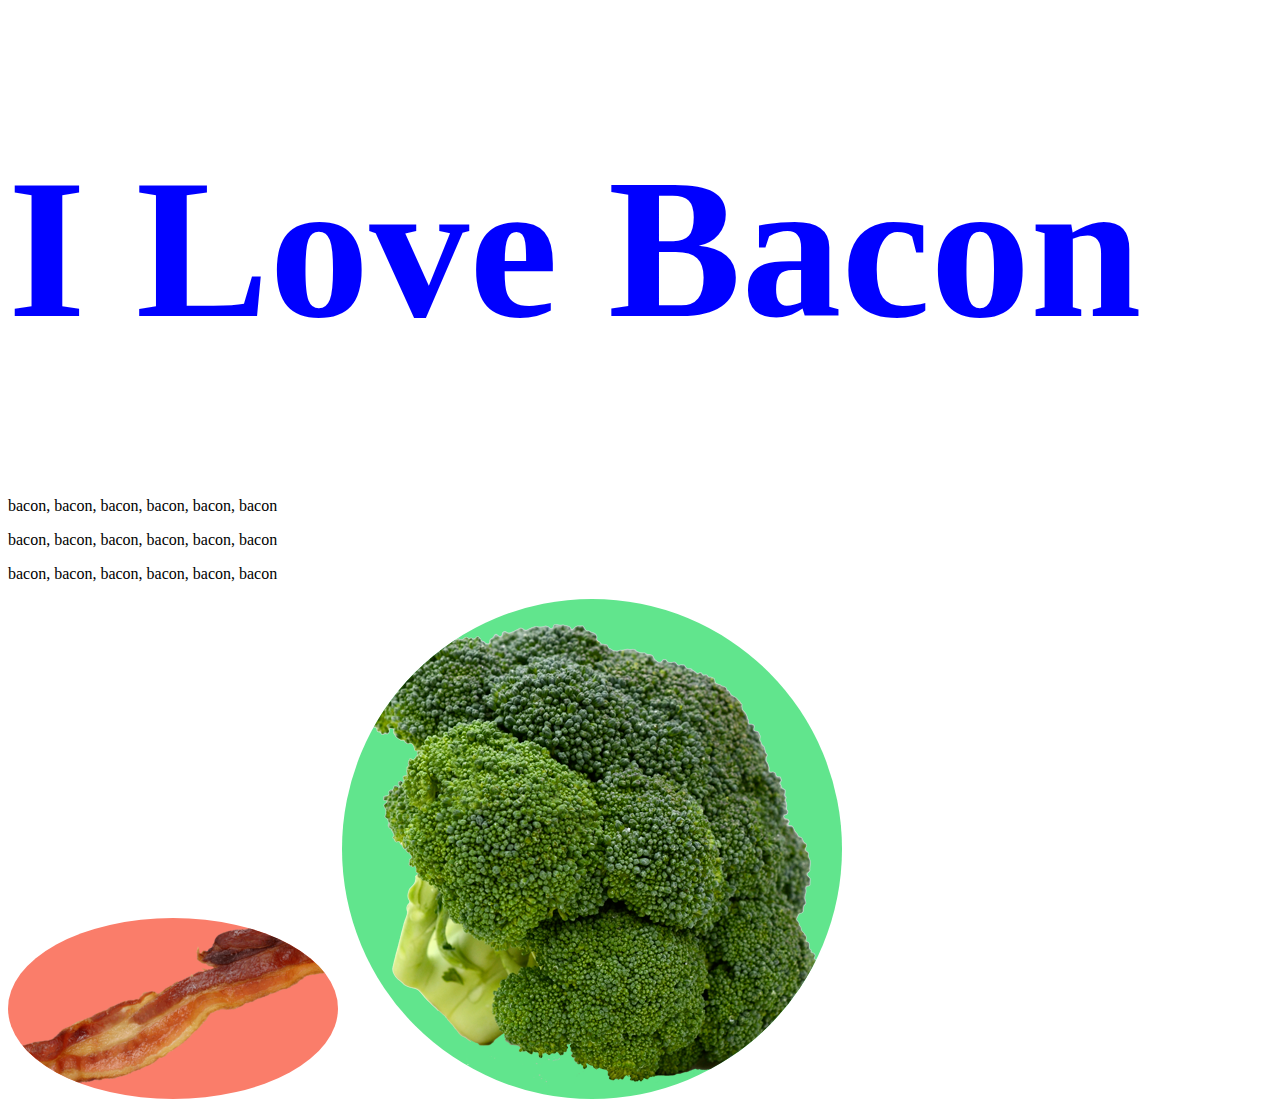
<file: Week 2/index.html>
<!DOCTYPE html>
<html>

<head>
  <meta charset="utf-8">
  <title>Bacon Fansite</title>
  <link rel="stylesheet" href="styles.css">
</head>

<body>
  <h1 id="heading">I Love Bacon</h1>
  <p>bacon, bacon, bacon, bacon, bacon, bacon</p>
  <p>bacon, bacon, bacon, bacon, bacon, bacon</p>
  <p>bacon, bacon, bacon, bacon, bacon, bacon</p>
  <img class = "bacon circular" src="bacon.png" alt="bacon-img">
  <img class = "broccoli circular" src="broccoli.png" alt="broccoli-img">

</html>
</file>
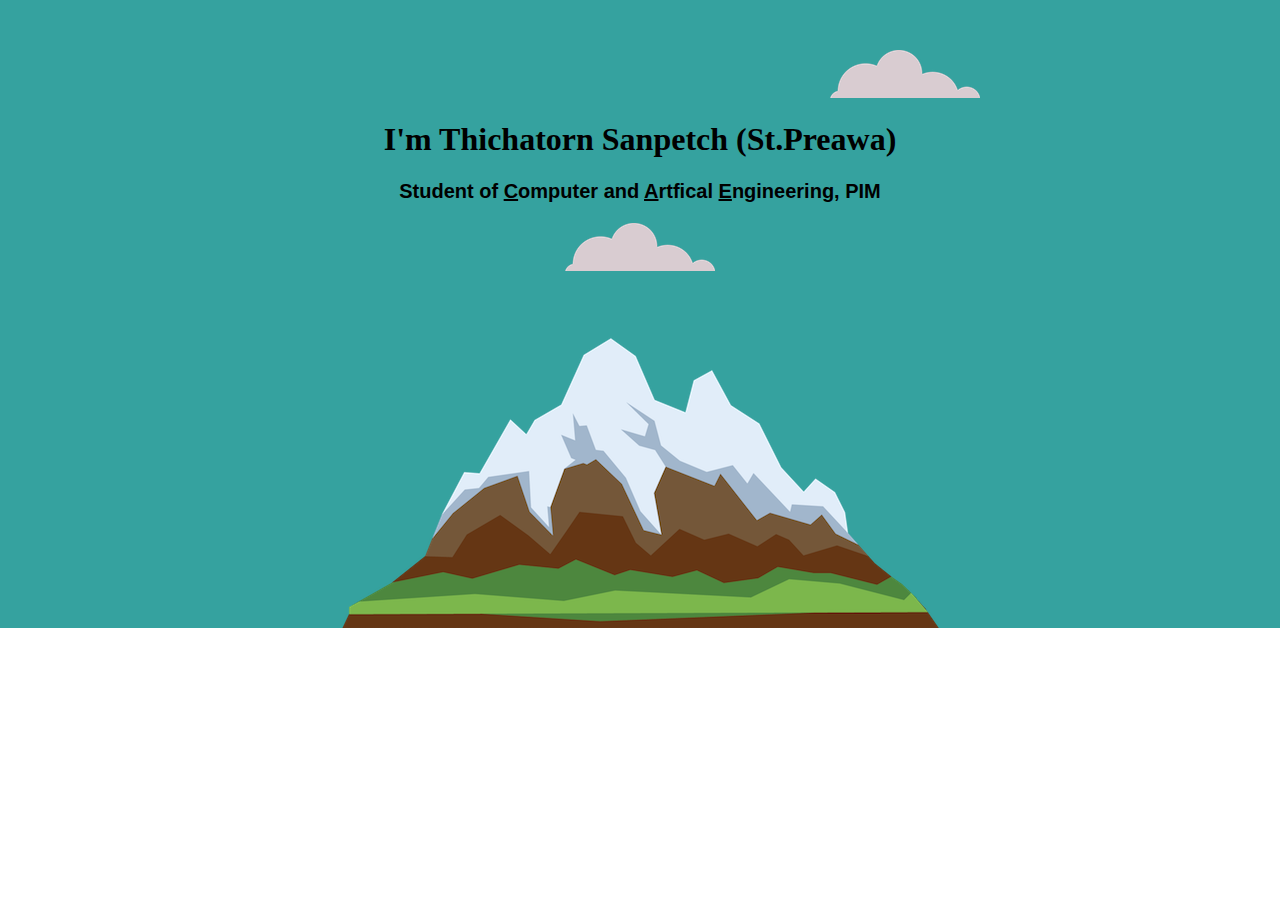
<file: Week 3/index.html>
<!DOCTYPE html>
<html lang="en">
<head>
    <meta charset="UTF-8">
    <meta name="viewport" content="width=device-width, initial-scale=1.0">
    <title>Document</title>
    <link rel="stylesheet" href="style.css">
</head>
<body>
    <div class = "top-container">
        <img class = "top-cloud" src="cloud.png" alt="grey cloud 1">
        <h1>I'm Thichatorn Sanpetch (St.Preawa)</h1>
        <h3>Student of <u>C</u>omputer and <u>A</u>rtfical <u>E</u>ngineering, PIM</h3>
        <img class = "botttom-cloud" src="cloud.png" alt="grey cloud 2">
        <img src="mountain.png" alt="mountain">
    </div>    
    
</body>
</html>
</file>
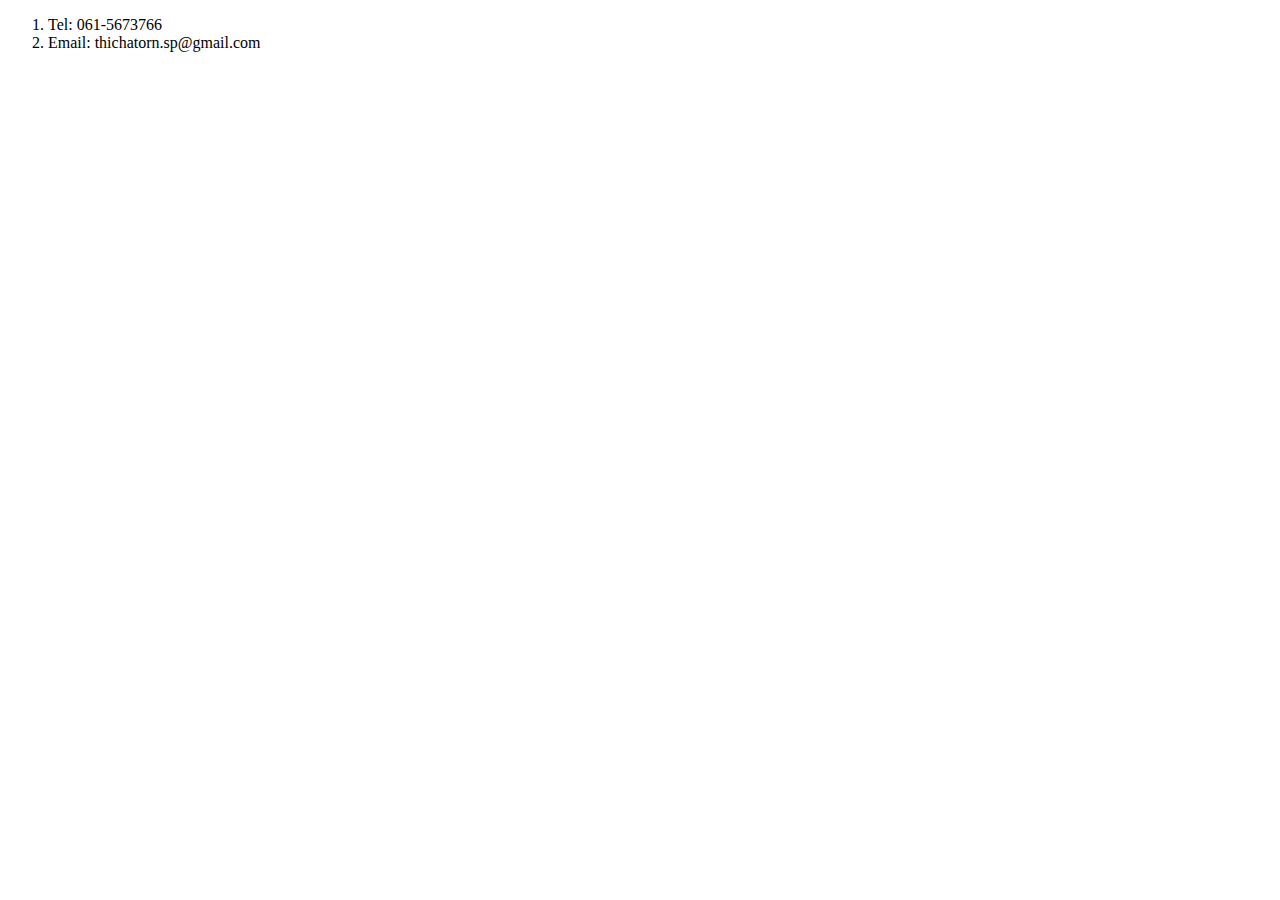
<file: contact.html>
<!DOCTYPE html>
<html lang="en">
<head>
    <meta charset="UTF-8">
    <meta name="viewport" content="width=device-width, initial-scale=1.0">
    <title>Document</title>
</head>
<body>
    <ol>
        <li>Tel: 061-5673766</li>
        <li>Email: thichatorn.sp@gmail.com</li>
    </ol>
</body>
</html>
</file>
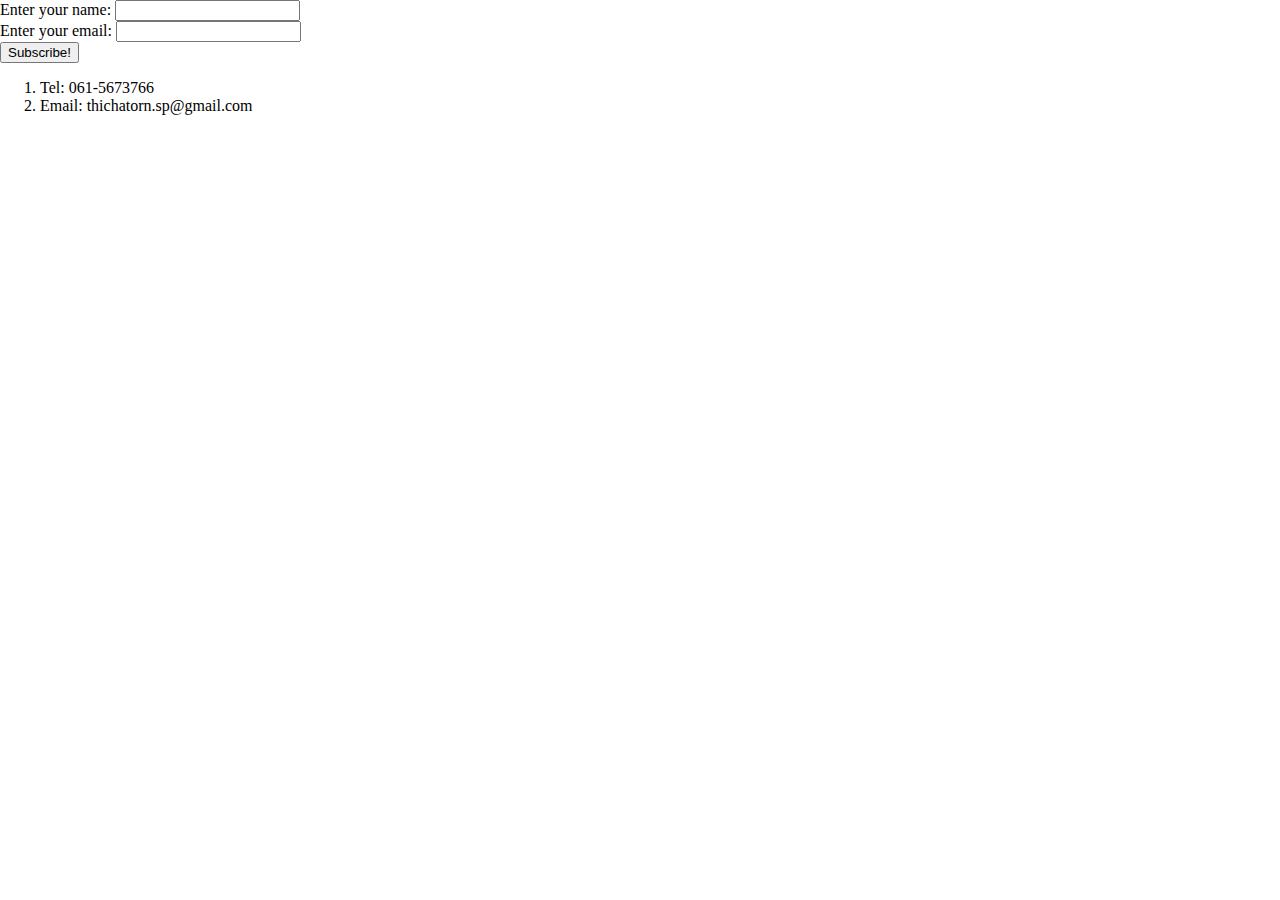
<file: Week 1/contact.html>
<!DOCTYPE html>
<html lang="en">
<head>
    <meta charset="UTF-8">
    <meta name="viewport" content="width=device-width, initial-scale=1.0">
    <title>Document</title>
    <link rel="stylesheet" href="styles.css">
</head>
<body>
    <form action="" method="get" class="form-example">
        <div class="form-example">
          <label for="name">Enter your name: </label>
          <input type="text" name="name" id="name" required />
        </div>
        <div class="form-example">
          <label for="email">Enter your email: </label>
          <input type="email" name="email" id="email" required />
        </div>
        <div class="form-example">
          <input type="submit" value="Subscribe!" />
        </div>
      </form>
    <ol>
        <li>Tel: 061-5673766</li>
        <li>Email: thichatorn.sp@gmail.com</li>
    </ol>
</body>
</html>
</file>
<file: Week 2/styles.css>
h1{

    color:brown;
    font-size: 200px;

}

img:hover {
    background-color:gold;
    }
    

.bacon {

    background-color: rgb(250, 125, 106);
      
}

.broccoli{

    background-color: rgb(97, 229, 141);

}

.circular {

    border-radius: 100%;
  }
  

/* ID Selector */

#heading {

    color:blue;
  }
</file>
<file: Week 3/style.css>
body{
    margin: 0;
    text-align: center;
    
}

h1,h3{

    margin: 50px 0 auto 0 auto;
    /*display: flex;
    justify-content: center;*/
    /*text-align: center;*/
}

h3{
    font-family: 'Noto Sans Thai' , sans-serif;
    font-size: 20px;
}

img{
    margin: auto;
    display: block;
}

/* Class Selector */
.bottom-cloud{
    position: absolute; /*หลุด flow อ้างอิงแม่ที่มี relative*/
    left: 300px;
    bottom: 300px;
}

.top-cloud{
    position: absolute;
    top: 50px;
    right: 300px;
}

.top-container {
    background-color: rgb(53, 162, 159);
    padding-top: 100px;
    position: relative;
}
</file>
<file: Week 1/styles.css>
.linecolor{
    border: solid rgb(136, 69, 46) 3px;
} 

.header{
    background-color:#B5D5C5;

}
.middle{
    background-color: rgb(252, 255, 205);

}
.bottom{
    background-color: #B5D5C5;

}
.contact{
    background-color: burlywood;
    
}

p {
    color:#630000;
}
.profile{
    border-radius: 50%;
}
body{
    margin:0;
}
h3{
    margin-top:0;
}
hr{
    /*background-color: white;*/
    border-style: dotted none none;
    /*height:0;*/
    width: 30%;
    border-color: rgb(136, 69, 46);
    border-width:5px;
    margin-bottom:0;
}
</file>
